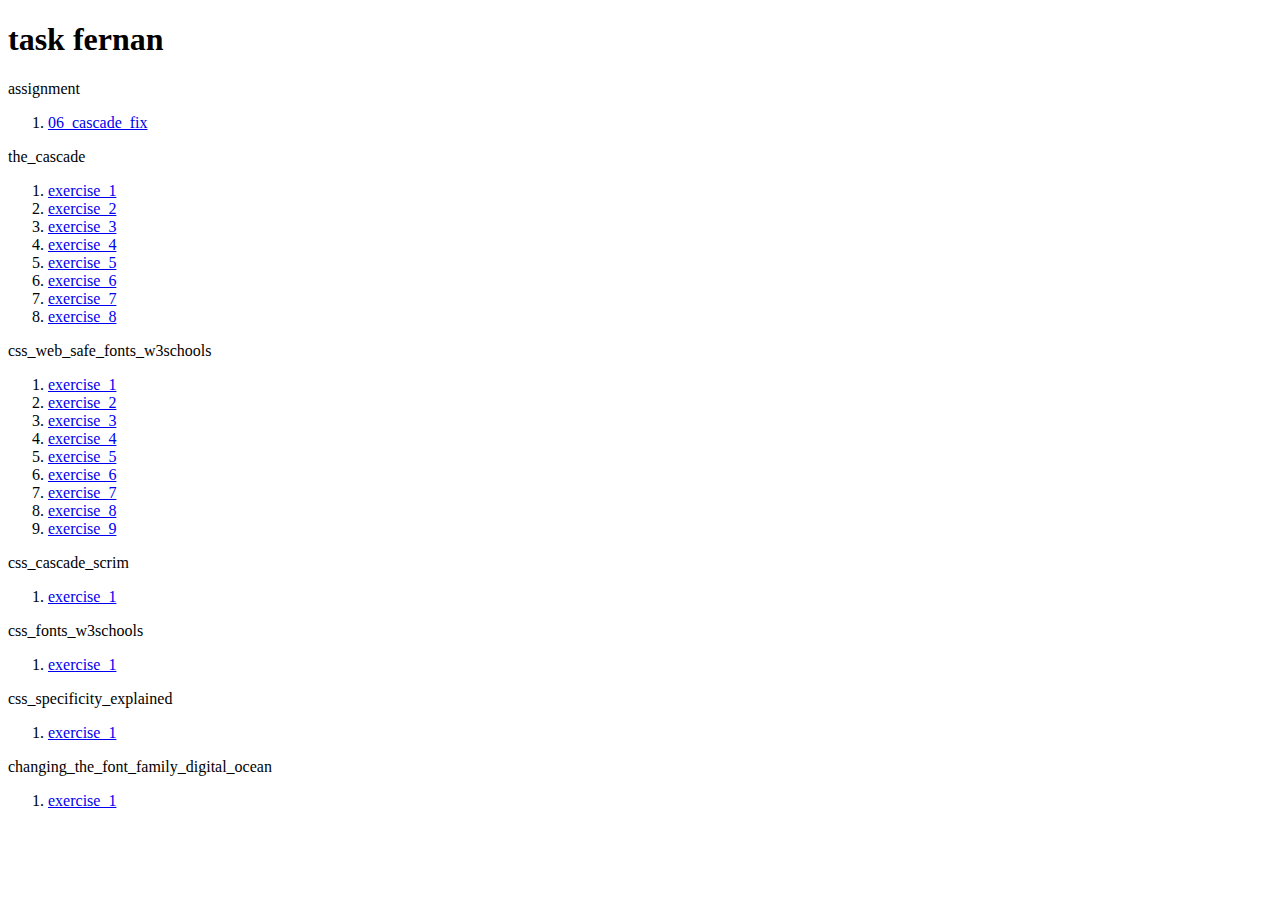
<file: index.html>
<!DOCTYPE html>
<html lang="en">
<head>
    <meta charset="UTF-8">
    <meta name="viewport" content="width=device-width, initial-scale=1.0">
    <title>task odin fernan</title>
</head>
<body>
    <h1>task fernan</h1>
    <li>assignment</li>
    <ol>
        <li><a href="assignment/06_cascade_fix.html">06_cascade_fix</a></li>
    </ol>
    <li>the_cascade</li>
    <ol>
        <li><a href="the_cascade/exercise_1.html">exercise_1</a></li>
        <li><a href="the_cascade/exercise_2.html">exercise_2</a></li>
        <li><a href="the_cascade/exercise_3.html">exercise_3</a></li>
        <li><a href="the_cascade/exercise_4.html">exercise_4</a></li>
        <li><a href="the_cascade/exercise_5.html">exercise_5</a></li>
        <li><a href="the_cascade/exercise_6.html">exercise_6</a></li>
        <li><a href="the_cascade/exercise_7.html">exercise_7</a></li>
        <li><a href="the_cascade/exercise_8.html">exercise_8</a></li>
    </ol>
    <li>css_web_safe_fonts_w3schools</li>
    <ol>
        <li><a href="css_web_safe_fonts_w3schools/exercise_1.html">exercise_1</a></li>
        <li><a href="css_web_safe_fonts_w3schools/exercise_2.html">exercise_2</a></li>
        <li><a href="css_web_safe_fonts_w3schools/exercise_3.html">exercise_3</a></li>
        <li><a href="css_web_safe_fonts_w3schools/exercise_4.html">exercise_4</a></li>
        <li><a href="css_web_safe_fonts_w3schools/exercise_5.html">exercise_5</a></li>
        <li><a href="css_web_safe_fonts_w3schools/exercise_6.html">exercise_6</a></li>
        <li><a href="css_web_safe_fonts_w3schools/exercise_7.html">exercise_7</a></li>
        <li><a href="css_web_safe_fonts_w3schools/exercise_8.html">exercise_8</a></li>
        <li><a href="css_web_safe_fonts_w3schools/exercise_9.html">exercise_9</a></li>
    </ol>
    <li>css_cascade_scrim</li>
    <ol>
        <li><a href="css_cascade_scrim/exercise_1.html">exercise_1</a></li>
    </ol>
    <li>css_fonts_w3schools</li>
    <ol>
        <li><a href="css_fonts_w3schools/exercise_1.html">exercise_1</a></li>
    </ol>
    <li>css_specificity_explained</li>
    <ol>
        <li><a href="css_specificity_explained/exercise_1.html">exercise_1</a></li>
    </ol>
    <li>changing_the_font_family_digital_ocean</li>
    <ol>
        <li><a href="changing_the_font_family_digital_ocean/exercise_1.html">exercise_1</a></li>
    </ol>
</body>
</html>
</file>
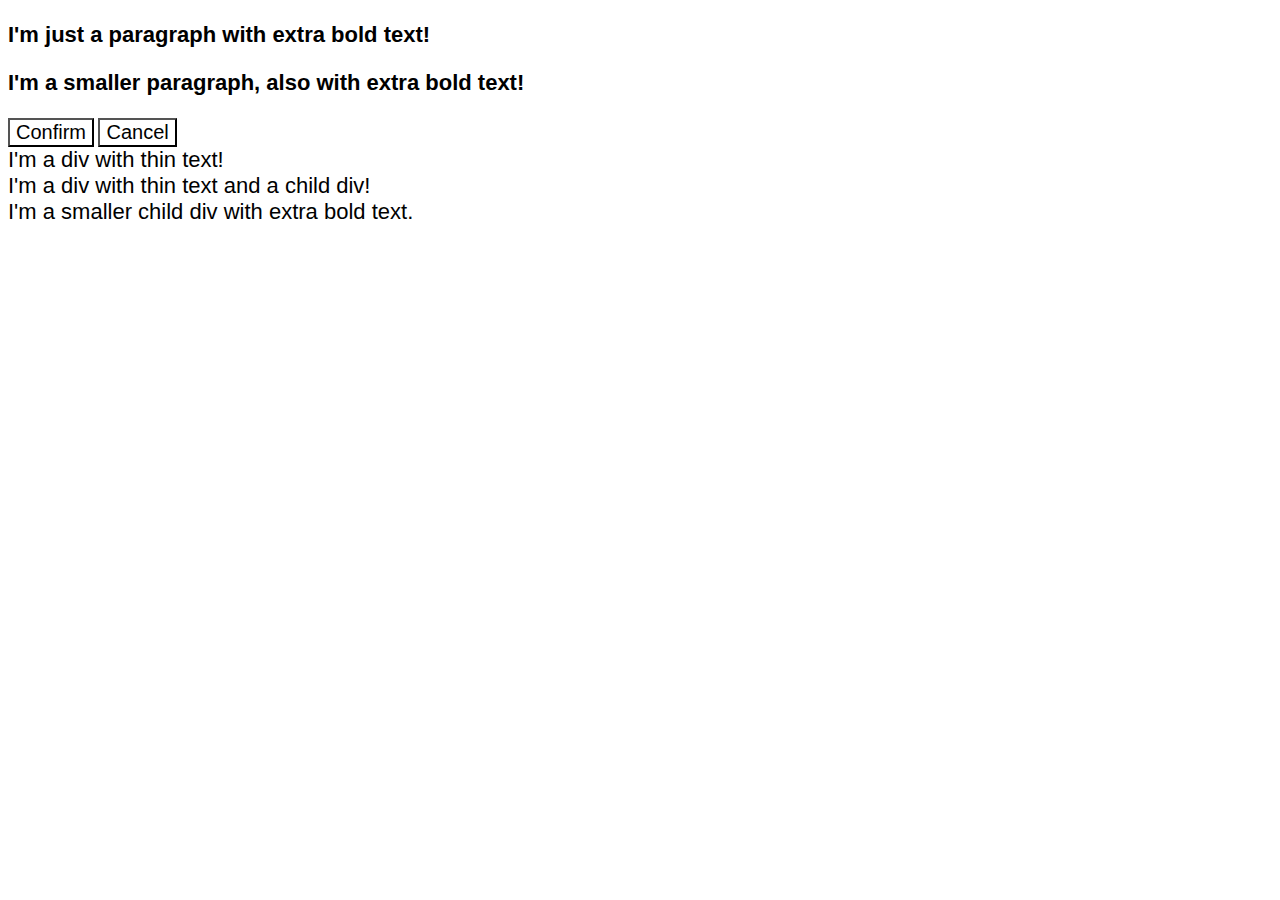
<file: assignment/06_cascade_fix.html>
<!DOCTYPE html>
<html lang="en">

  <head>
    <meta charset="UTF-8">
    <meta http-equiv="X-UA-Compatible" content="IE=edge">
    <meta name="viewport" content="width=device-width, initial-scale=1.0">
    <title>Fix the Cascade</title>
    <link rel="stylesheet" href="exercise_06_cascade.css">
  </head>
  <body>
    <p class="para">I'm just a paragraph with extra bold text!</p>
    <p class="para small-para">I'm a smaller paragraph, also with  extra bold text!</p>

    <button id="confirm-button" class="button confirm">Confirm</button>
    <button id="cancel-button" class="button cancel">Cancel</button>

    <div class="text">I'm a div with thin text!</div>
    <div class="text">I'm a div with thin text and a child div!
      <div class="text child">I'm a smaller child div with extra bold text.</div>
    </div>
  </body>
</html>
</file>
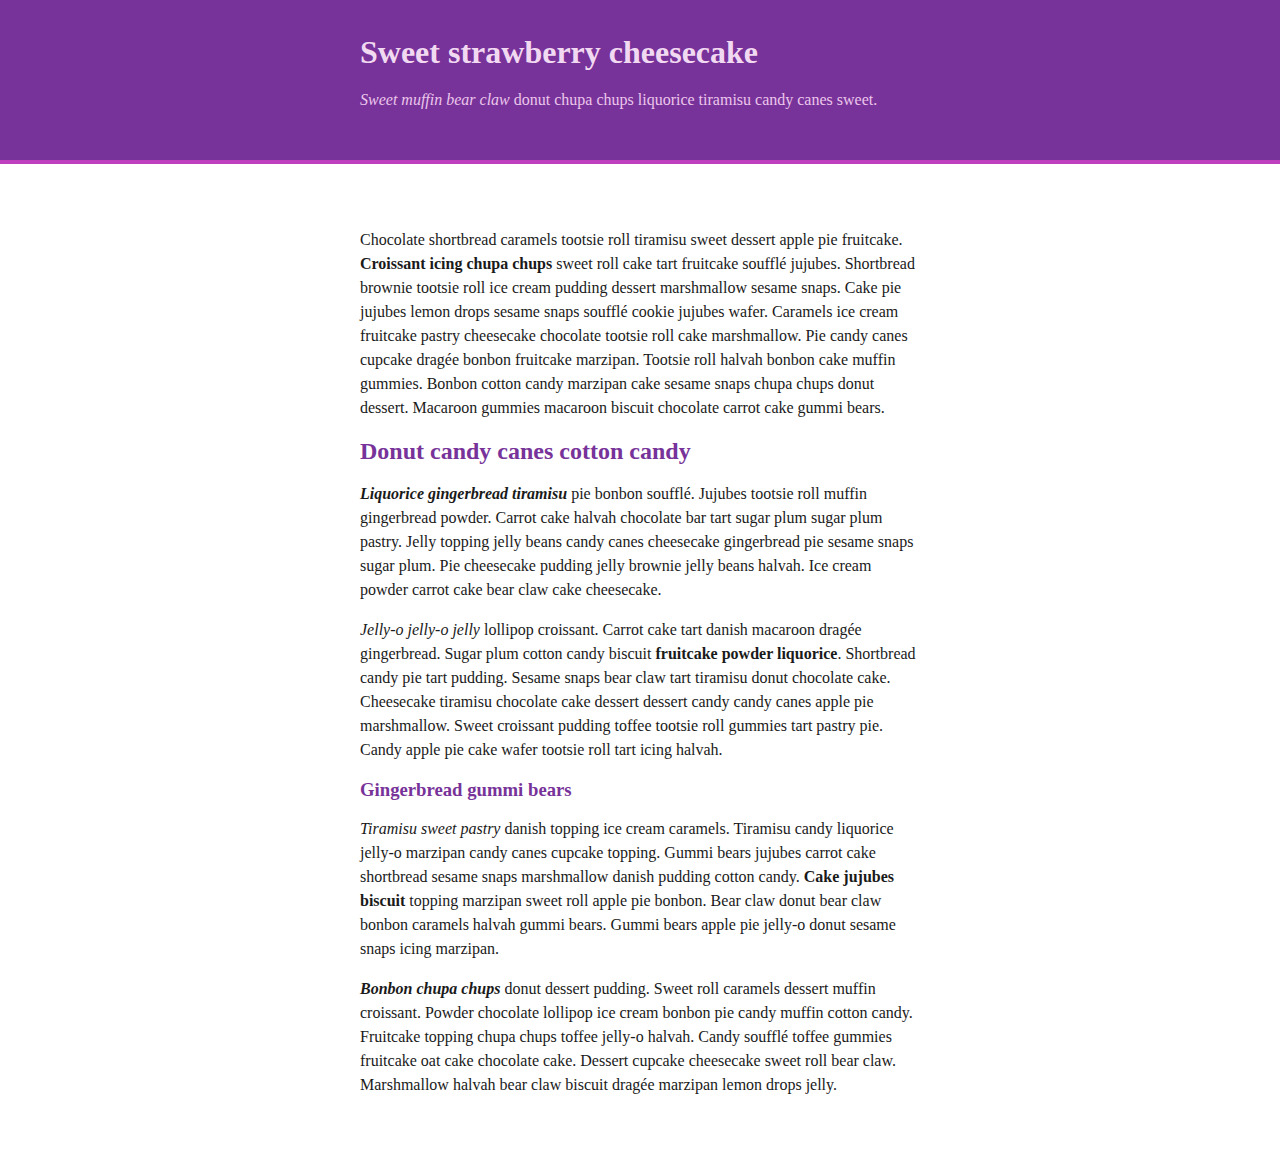
<file: changing_the_font_family_digital_ocean/exercise_1.html>
<!DOCTYPE html>
<html lang="en">
<head>
  <meta charset="UTF-8">
  <meta name="viewport" content="width=device-width, initial-scale=1.0">
  <title>Document</title>
<style>
  body {
  margin: 0;
  background-color: hsl(0, 0%, 100%);
  color: hsl(0, 0%, 10%);
  line-height: 1.5;
}

.content-width {
  max-width: 70ch;
  width: calc(100% - 4rem);
  margin: 0 auto;
}

main {
  margin-bottom: 4rem;
}

header {
  margin-bottom: 4rem;
  padding: 2rem 0;
  background-color: hsl(280, 50%, 40%);
  border-bottom: 4px solid hsl(300, 50%, 50%);
  color: hsl(300, 50%, 90%);
}

header p {
  color: hsl(300, 50%, 85%);
}

h1, h2, h3 {
  margin: 0;
  line-height: 1.25;
}

h2, h3 {
  color: hsl(280, 50%, 40%)
}
</style>
</head>
<body>
  <main>
    <header>
      <div class="content-width">
        <h1>Sweet strawberry cheesecake</h1>
        <p><em>Sweet muffin bear claw</em> donut chupa chups liquorice tiramisu candy canes sweet.</p>
      </div>
    </header>

    <div class="content-width">
      <p>Chocolate shortbread caramels tootsie roll tiramisu sweet dessert apple pie fruitcake. <strong>Croissant icing chupa chups</strong> sweet roll cake tart fruitcake soufflé jujubes. Shortbread brownie tootsie roll ice cream pudding dessert marshmallow sesame snaps. Cake pie jujubes lemon drops sesame snaps soufflé cookie jujubes wafer. Caramels ice cream fruitcake pastry cheesecake chocolate tootsie roll cake marshmallow. Pie candy canes cupcake dragée bonbon fruitcake marzipan. Tootsie roll halvah bonbon cake muffin gummies. Bonbon cotton candy marzipan cake sesame snaps chupa chups donut dessert. Macaroon gummies macaroon biscuit chocolate carrot cake gummi bears.</p>

      <h2>Donut candy canes cotton candy</h2>

      <p><strong><em>Liquorice gingerbread tiramisu</em></strong> pie bonbon soufflé. Jujubes tootsie roll muffin gingerbread powder. Carrot cake halvah chocolate bar tart sugar plum sugar plum pastry. Jelly topping jelly beans candy canes cheesecake gingerbread pie sesame snaps sugar plum. Pie cheesecake pudding jelly brownie jelly beans halvah. Ice cream powder carrot cake bear claw cake cheesecake.</p>

      <p><em>Jelly-o jelly-o jelly</em> lollipop croissant. Carrot cake tart danish macaroon dragée gingerbread. Sugar plum cotton candy biscuit <strong>fruitcake powder liquorice</strong>. Shortbread candy pie tart pudding. Sesame snaps bear claw tart tiramisu donut chocolate cake. Cheesecake tiramisu chocolate cake dessert dessert candy candy canes apple pie marshmallow. Sweet croissant pudding toffee tootsie roll gummies tart pastry pie. Candy apple pie cake wafer tootsie roll tart icing halvah.</p>

      <h3>Gingerbread gummi bears</h3>

      <p><em>Tiramisu sweet pastry</em> danish topping ice cream caramels. Tiramisu candy liquorice jelly-o marzipan candy canes cupcake topping. Gummi bears jujubes carrot cake shortbread sesame snaps marshmallow danish pudding cotton candy. <strong>Cake jujubes biscuit</strong> topping marzipan sweet roll apple pie bonbon. Bear claw donut bear claw bonbon caramels halvah gummi bears. Gummi bears apple pie jelly-o donut sesame snaps icing marzipan.</p>

      <p><strong><em>Bonbon chupa chups</em></strong> donut dessert pudding. Sweet roll caramels dessert muffin croissant. Powder chocolate lollipop ice cream bonbon pie candy muffin cotton candy. Fruitcake topping chupa chups toffee jelly-o halvah. Candy soufflé toffee gummies fruitcake oat cake chocolate cake. Dessert cupcake cheesecake sweet roll bear claw. Marshmallow halvah bear claw biscuit dragée marzipan lemon drops jelly.</p>
    </div>
  </main>
</body>
</html>
</file>
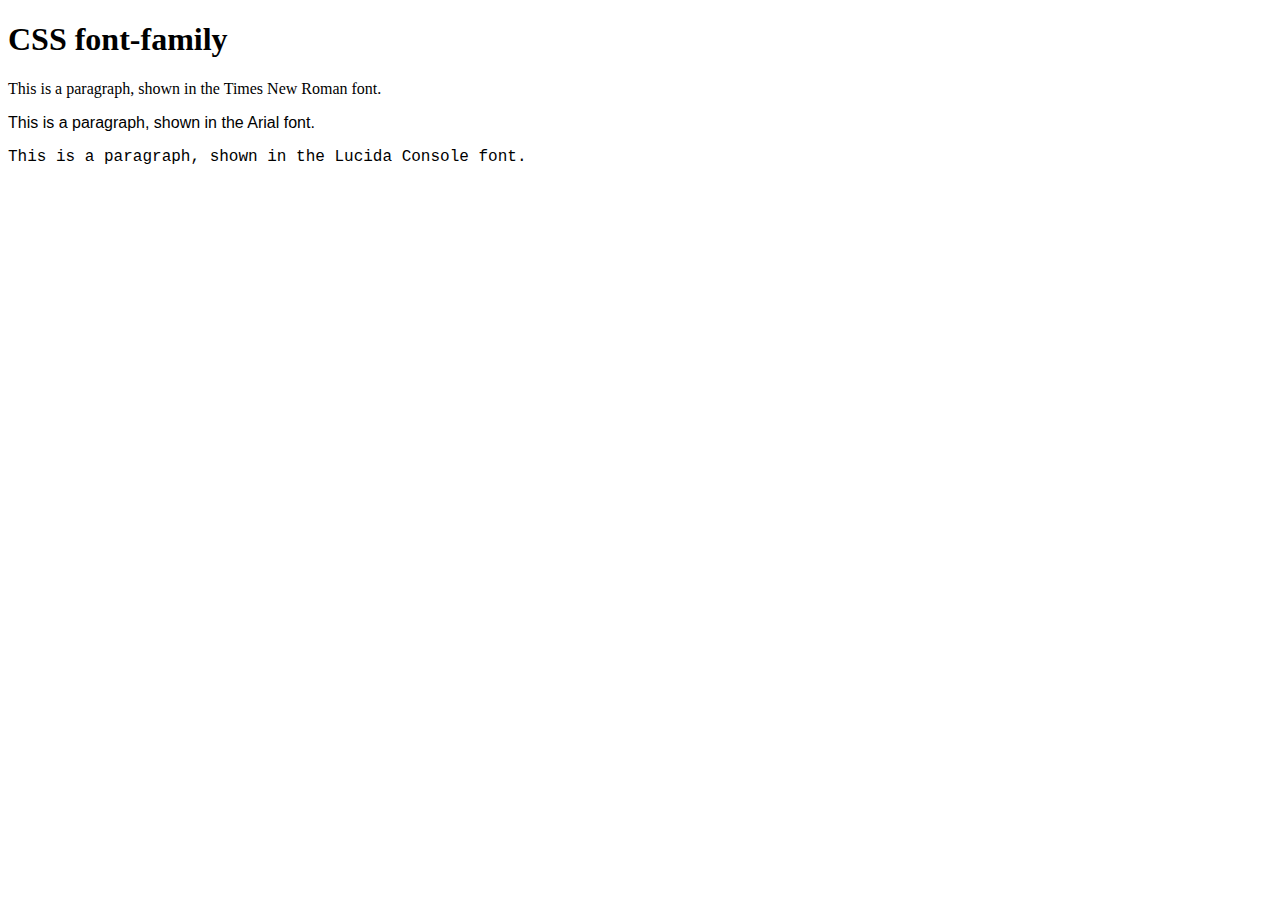
<file: css_fonts_w3schools/exercise_1.html>
<!DOCTYPE html>
<html>
<head>
<style>
.p1 {
  font-family: "Times New Roman", Times, serif;
}

.p2 {
  font-family: Arial, Helvetica, sans-serif;
}

.p3 {
  font-family: "Lucida Console", "Courier New", monospace;
}
</style>
</head>
<body>

<h1>CSS font-family</h1>
<p class="p1">This is a paragraph, shown in the Times New Roman font.</p>
<p class="p2">This is a paragraph, shown in the Arial font.</p>
<p class="p3">This is a paragraph, shown in the Lucida Console font.</p>

</body>
</html>
</file>
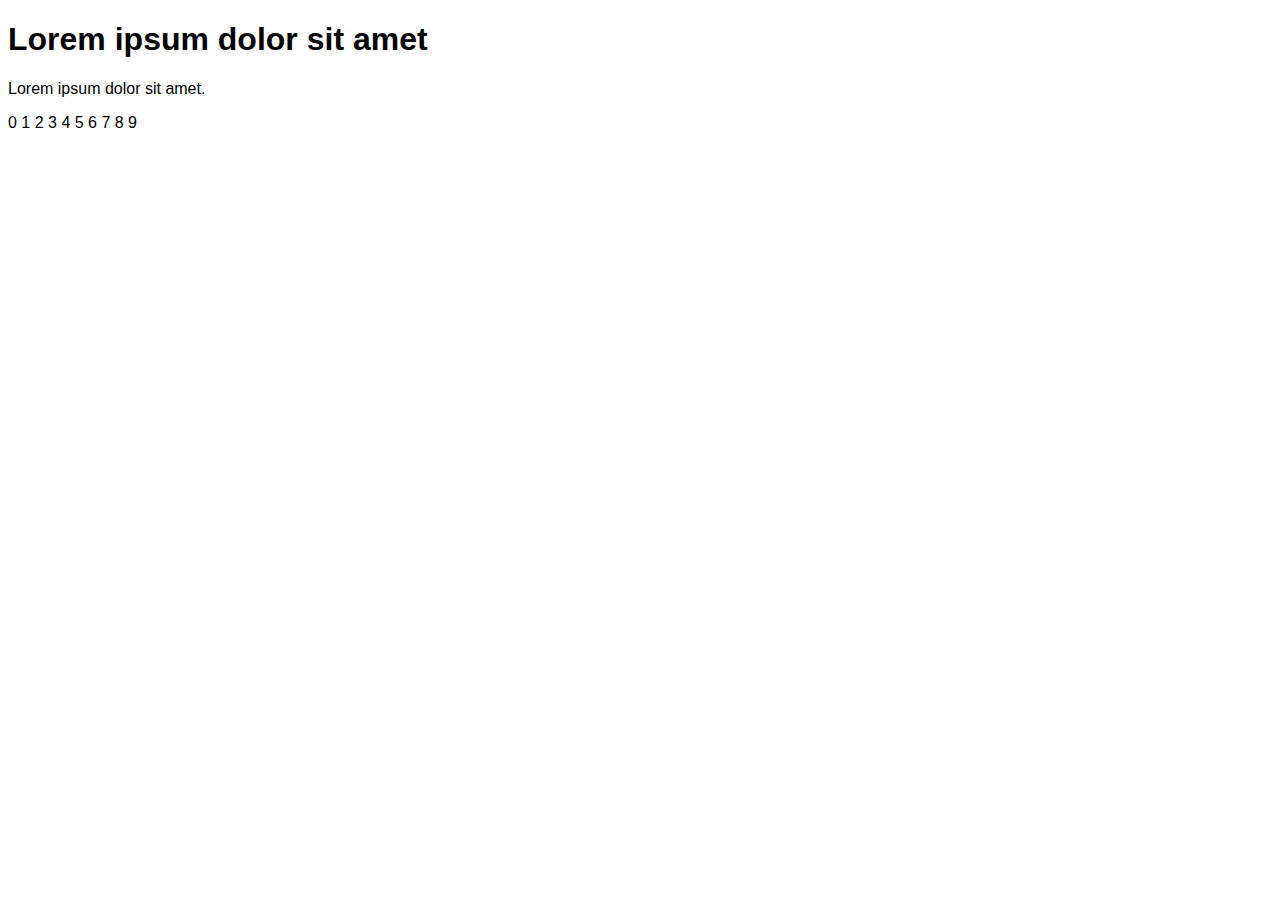
<file: css_web_safe_fonts_w3schools/exercise_1.html>
<!DOCTYPE html>
<html>
<head>
<style>
body {
  font-family: Arial, sans-serif;
}
</style>
</head>
<body>

<h1>Lorem ipsum dolor sit amet</h1>

<p>Lorem ipsum dolor sit amet.</p>
<p>0 1 2 3 4 5 6 7 8 9</p>

</body>
</html>
</file>
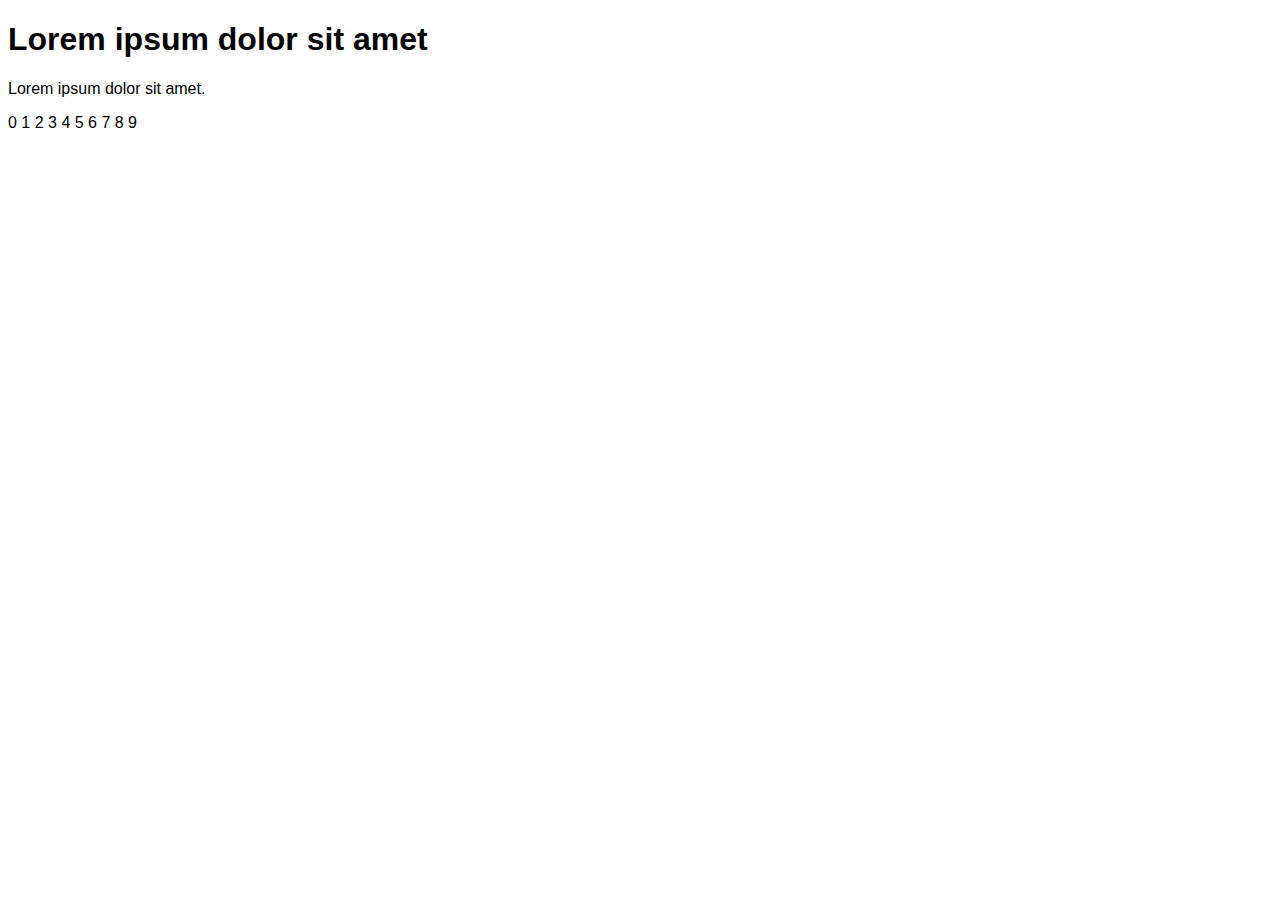
<file: css_web_safe_fonts_w3schools/exercise_2.html>
<!DOCTYPE html>
<html>
<head>
<style>
body {
  font-family: Verdana, sans-serif;
}
</style>
</head>
<body>

<h1>Lorem ipsum dolor sit amet</h1>

<p>Lorem ipsum dolor sit amet.</p>
<p>0 1 2 3 4 5 6 7 8 9</p>

</body>
</html>
</file>
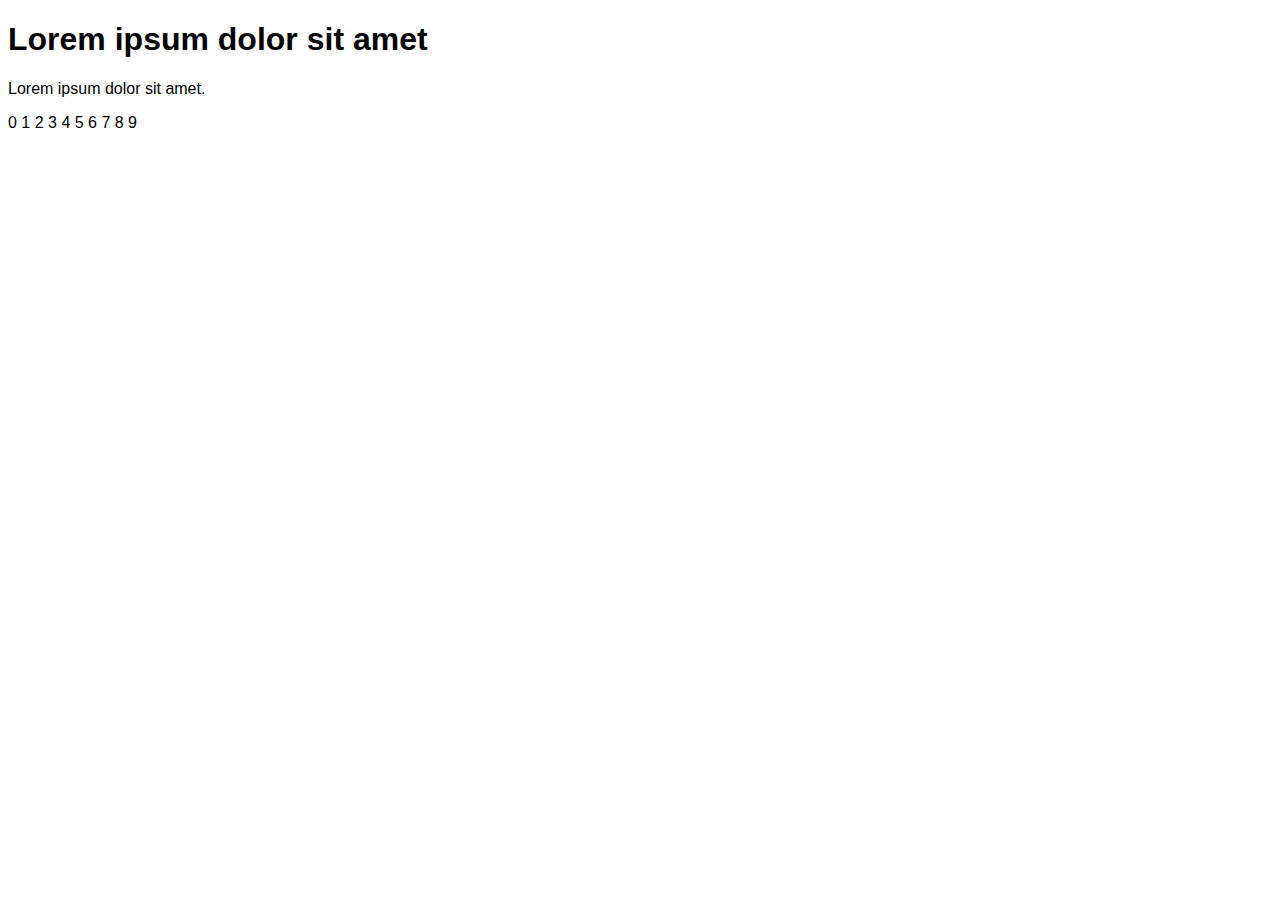
<file: css_web_safe_fonts_w3schools/exercise_3.html>
<!DOCTYPE html>
<html>
<head>
<style>
body {
  font-family: Tahoma, sans-serif;
}
</style>
</head>
<body>

<h1>Lorem ipsum dolor sit amet</h1>

<p>Lorem ipsum dolor sit amet.</p>
<p>0 1 2 3 4 5 6 7 8 9</p>

</body>
</html>
</file>
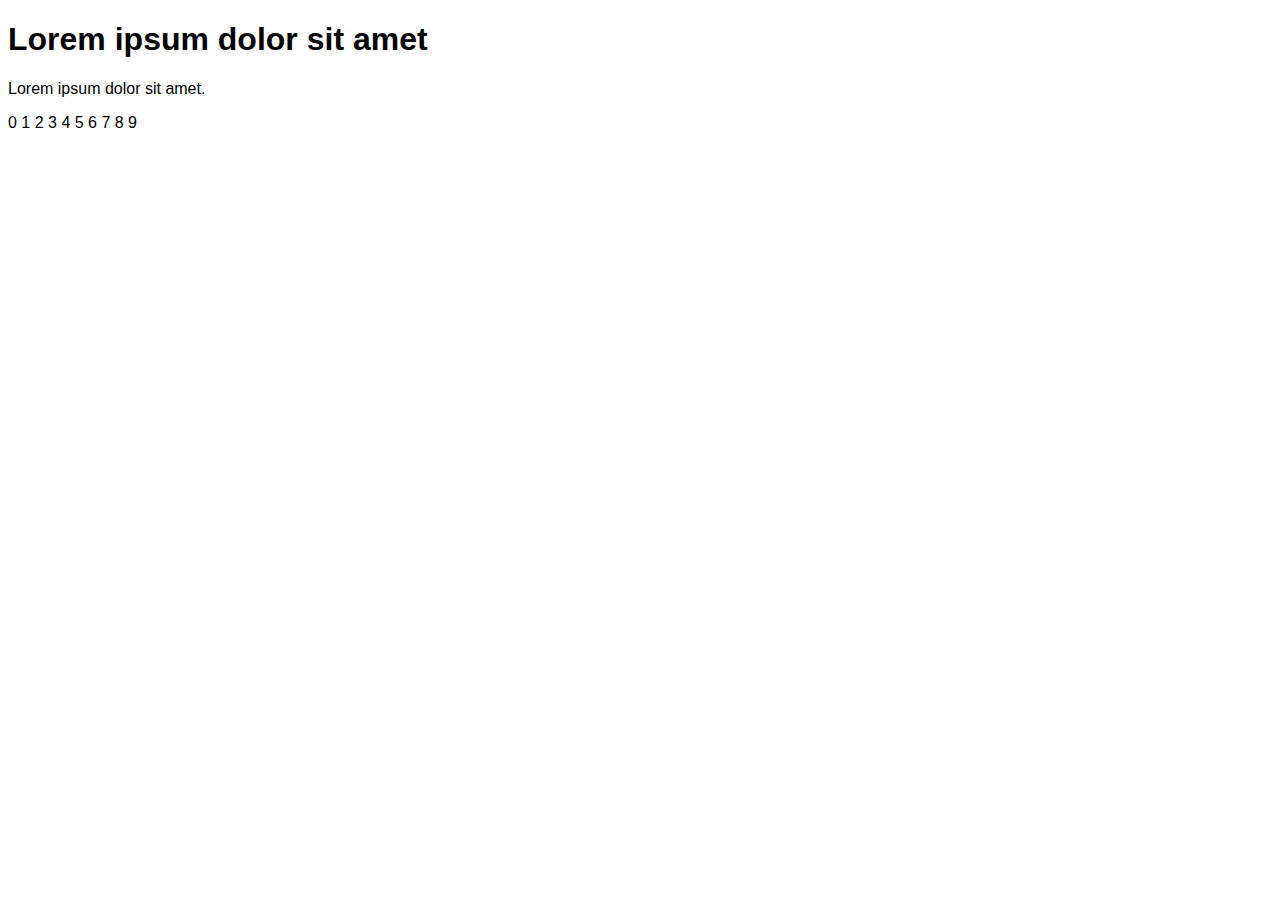
<file: css_web_safe_fonts_w3schools/exercise_4.html>
<!DOCTYPE html>
<html>
<head>
<style>
body {
  font-family: 'Trebuchet MS', sans-serif;
}
</style>
</head>
<body>

<h1>Lorem ipsum dolor sit amet</h1>

<p>Lorem ipsum dolor sit amet.</p>
<p>0 1 2 3 4 5 6 7 8 9</p>

</body>
</html>
</file>
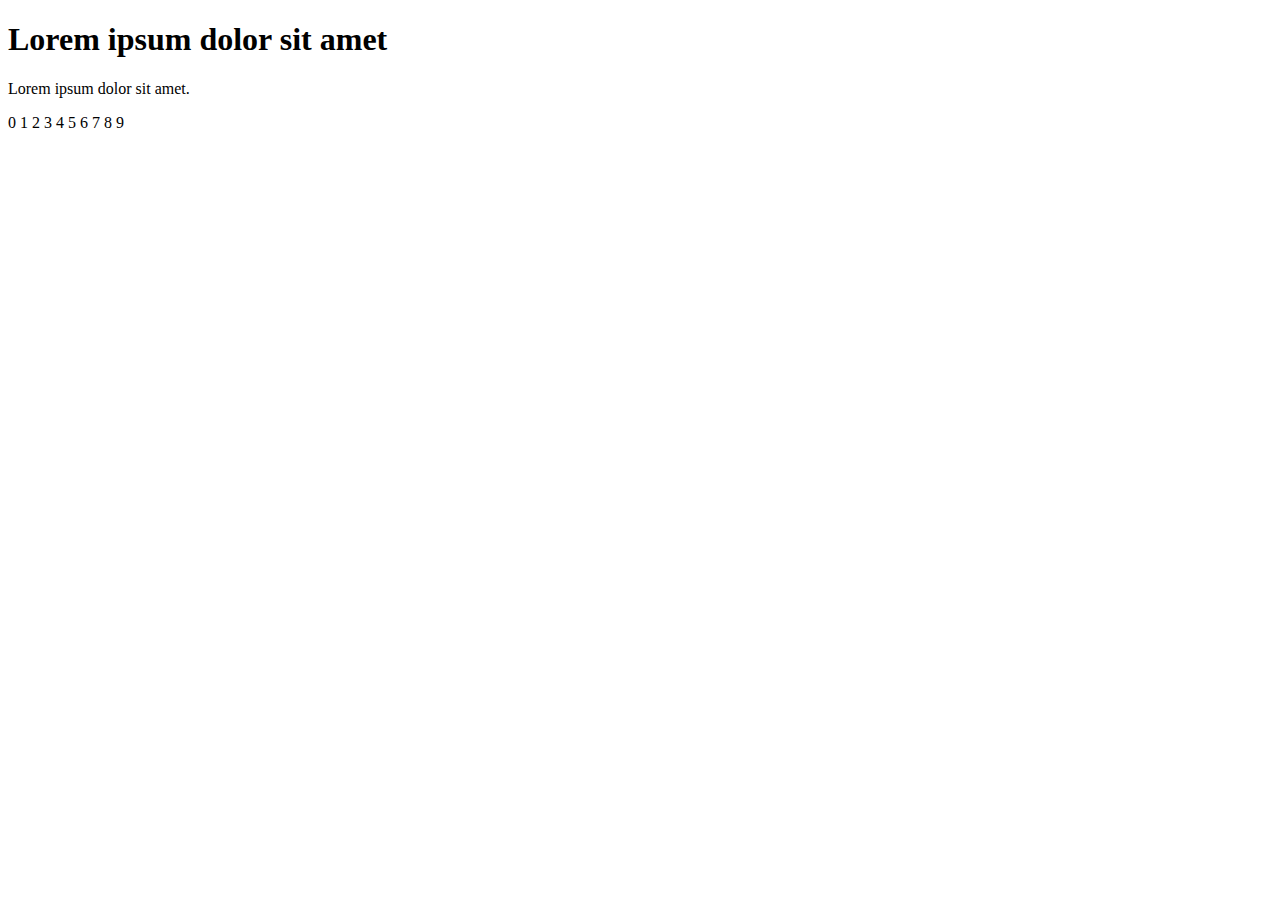
<file: css_web_safe_fonts_w3schools/exercise_5.html>
<!DOCTYPE html>
<html>
<head>
<style>
body {
  font-family: 'Times New Roman', serif;
}
</style>
</head>
<body>

<h1>Lorem ipsum dolor sit amet</h1>

<p>Lorem ipsum dolor sit amet.</p>
<p>0 1 2 3 4 5 6 7 8 9</p>

</body>
</html>
</file>
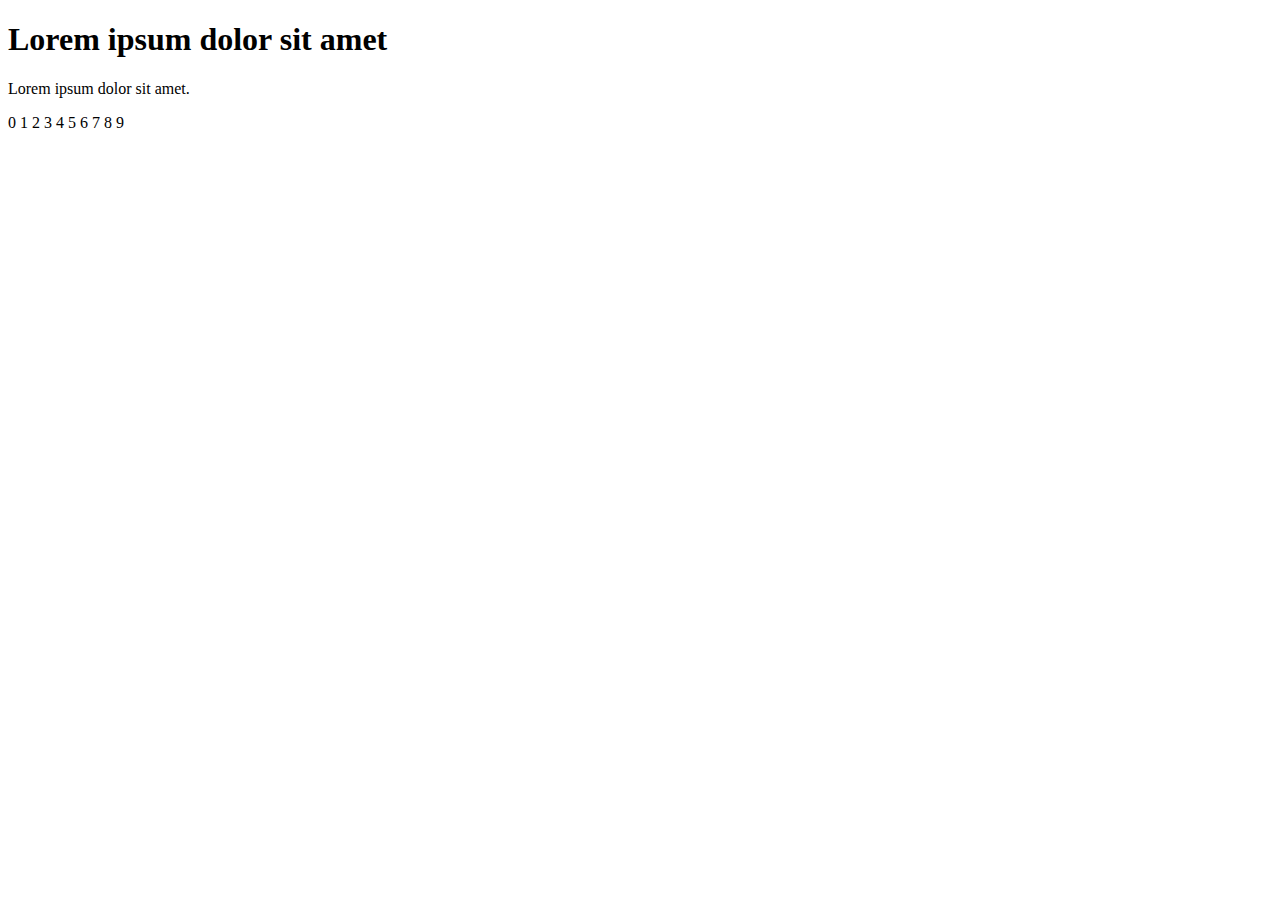
<file: css_web_safe_fonts_w3schools/exercise_6.html>
<!DOCTYPE html>
<html>
<head>
<style>
body {
  font-family: Georgia, serif;
}
</style>
</head>
<body>

<h1>Lorem ipsum dolor sit amet</h1>

<p>Lorem ipsum dolor sit amet.</p>
<p>0 1 2 3 4 5 6 7 8 9</p>

</body>
</html>
</file>
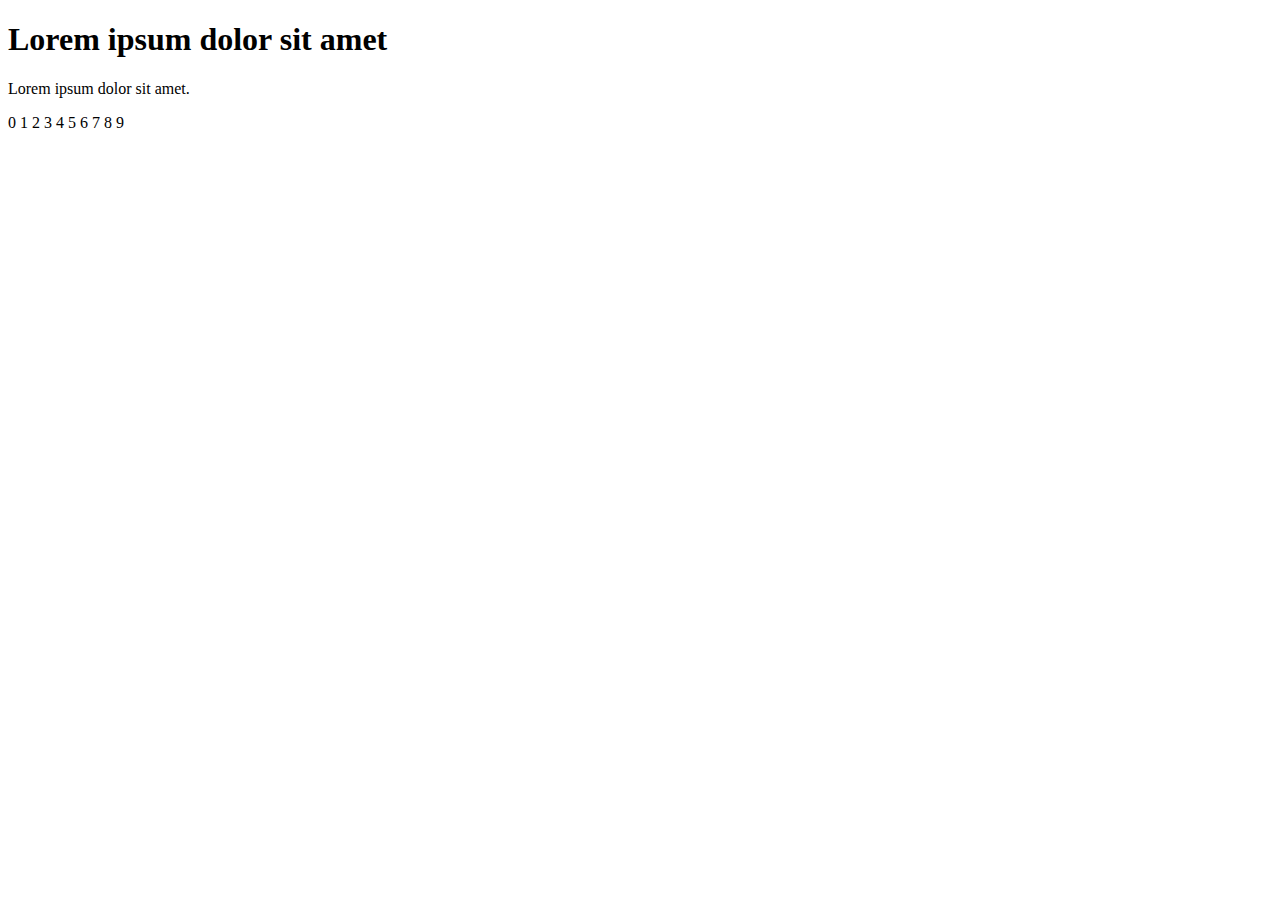
<file: css_web_safe_fonts_w3schools/exercise_7.html>
<!DOCTYPE html>
<html>
<head>
<style>
body {
  font-family: Garamond, serif;
}
</style>
</head>
<body>

<h1>Lorem ipsum dolor sit amet</h1>

<p>Lorem ipsum dolor sit amet.</p>
<p>0 1 2 3 4 5 6 7 8 9</p>

</body>
</html>
</file>
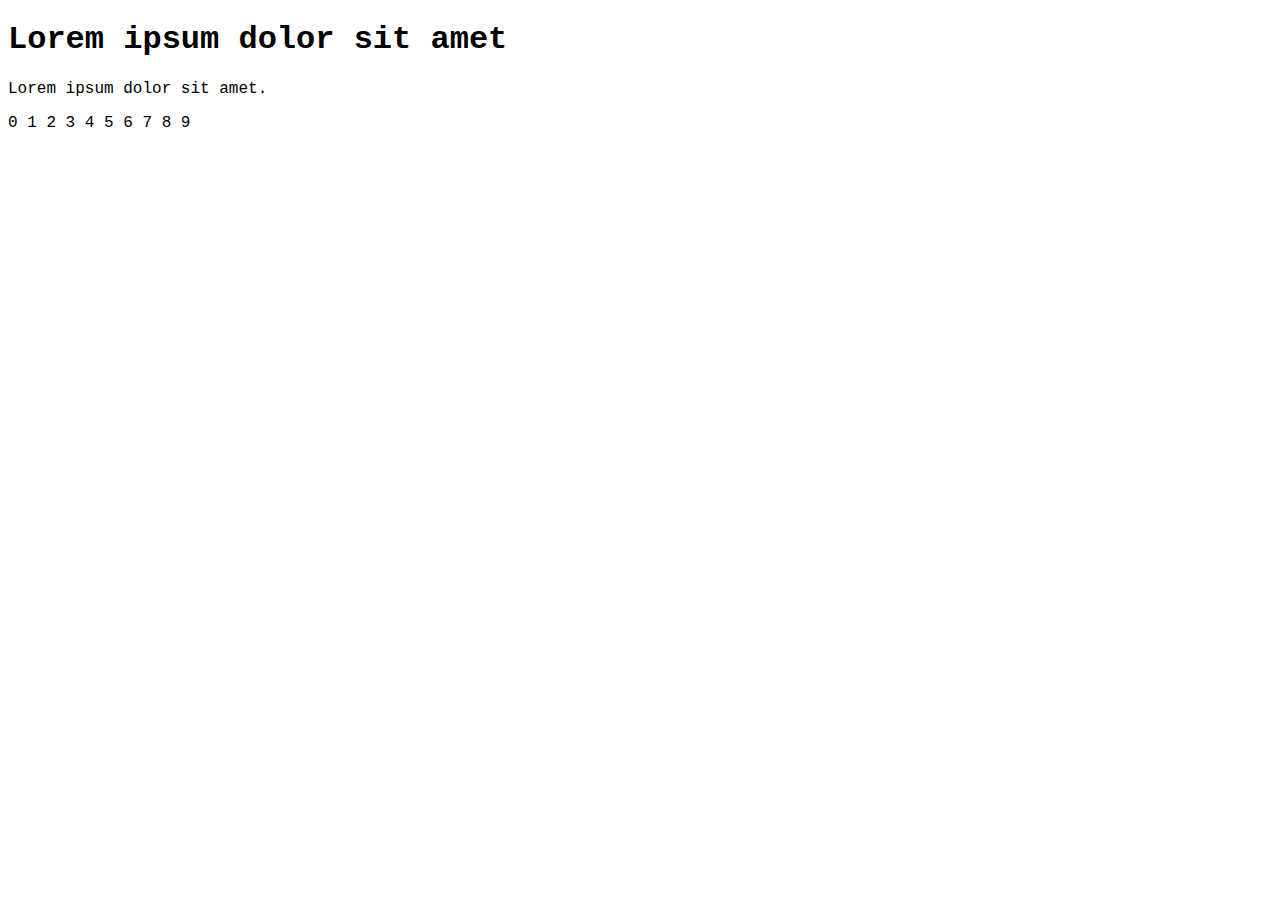
<file: css_web_safe_fonts_w3schools/exercise_8.html>
<!DOCTYPE html>
<html>
<head>
<style>
body {
  font-family: 'Courier New', monospace;
}
</style>
</head>
<body>

<h1>Lorem ipsum dolor sit amet</h1>

<p>Lorem ipsum dolor sit amet.</p>
<p>0 1 2 3 4 5 6 7 8 9</p>

</body>
</html>
</file>
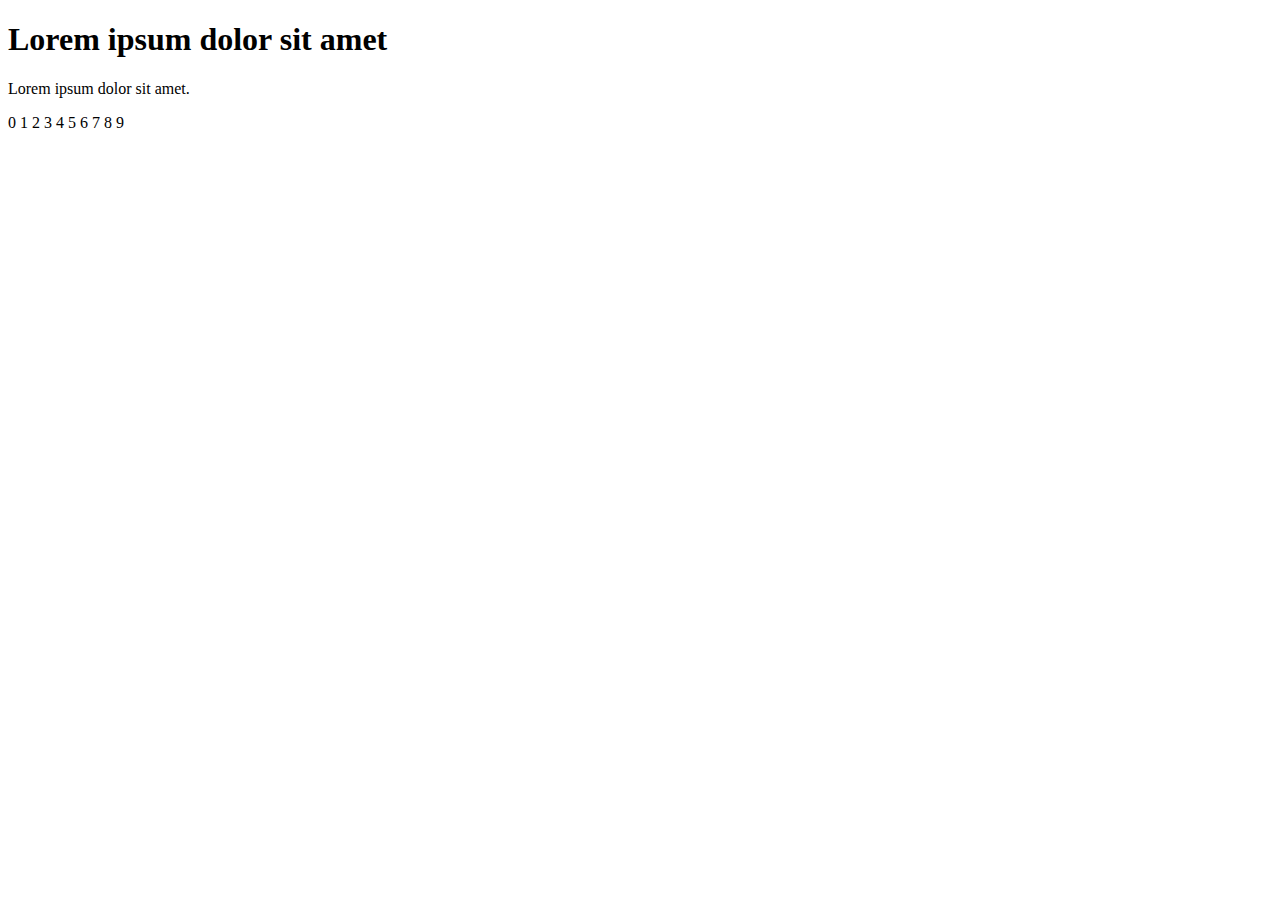
<file: css_web_safe_fonts_w3schools/exercise_9.html>
<!DOCTYPE html>
<html>
<head>
<style>
body {
  font-family: 'Brush Script MT', cursive;
}
</style>
</head>
<body>

<h1>Lorem ipsum dolor sit amet</h1>

<p>Lorem ipsum dolor sit amet.</p>
<p>0 1 2 3 4 5 6 7 8 9</p>

</body>
</html>
</file>
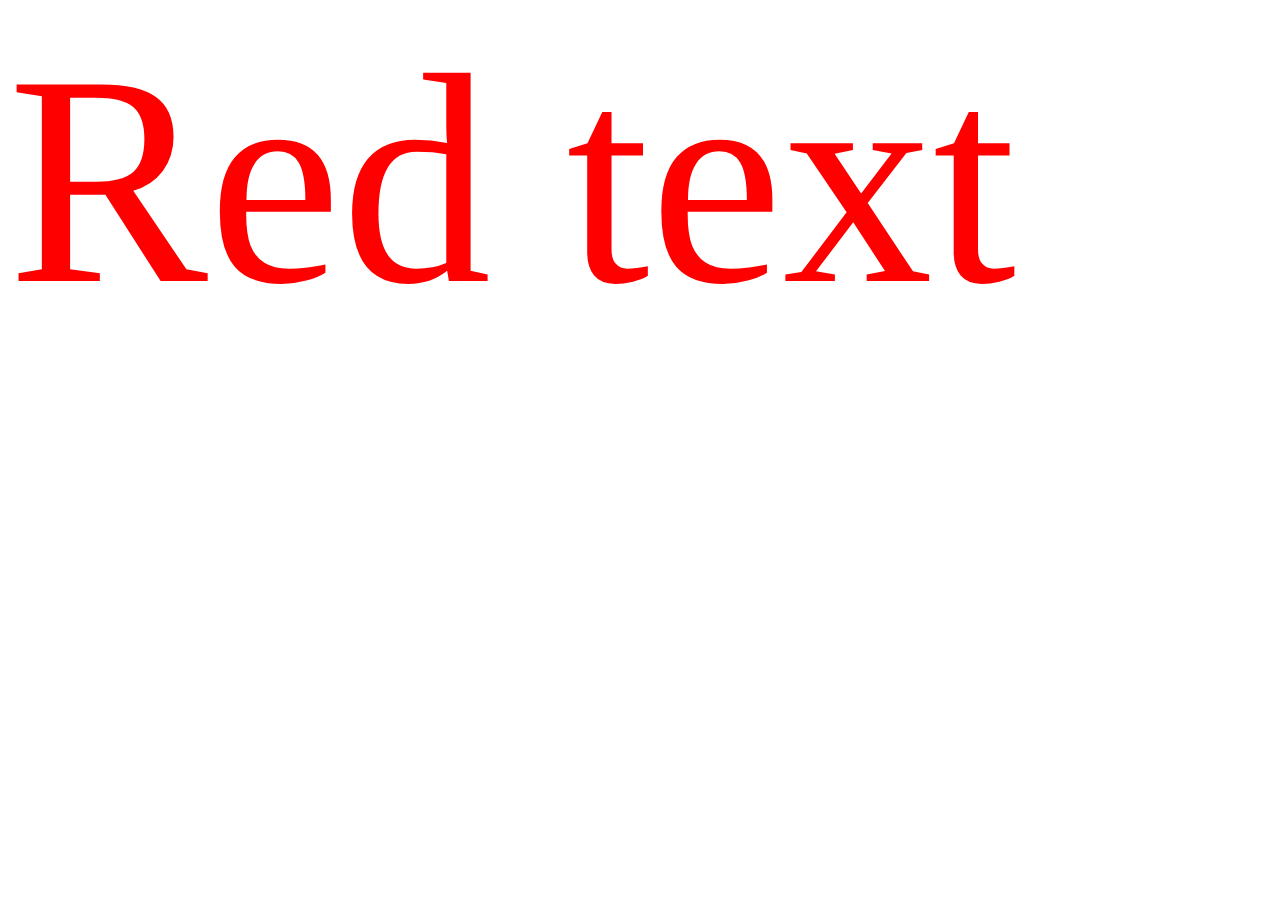
<file: the_cascade/exercise_1.html>
<!DOCTYPE html>
<html lang="en">
<head>
    <meta charset="UTF-8">
    <meta name="viewport" content="width=device-width, initial-scale=1.0">
    <title>Document</title>
    <style>
        .subsection {
  color: blue;
}

/* rule 2 */
.main .list {
  color: red;
  font-size: 300px;
}
    </style>
</head>
<body>
    <div class="main">
  <div class="list subsection">Red text</div>
</div>
</body>
</html>
</file>
<file: assignment/exercise_06_cascade.css>
body{
    font-family:Arial, Helvetica, sans-serif
  }
  
  .para,
  .small-para {
    color: hsl(0, 0%, 0%);
    font-weight: 800;
  }
  
  .para {
    font-size: 22px;
  }
  
  .button {
    background-color: rgb(255, 255, 255);
    color: rgb(0, 0, 0);
    font-size: 20px;
  }
  
  div.text {
    color: rgb(0, 0, 0);
    font-weight: 100;
    font-size: 22px;
  }
</file>
